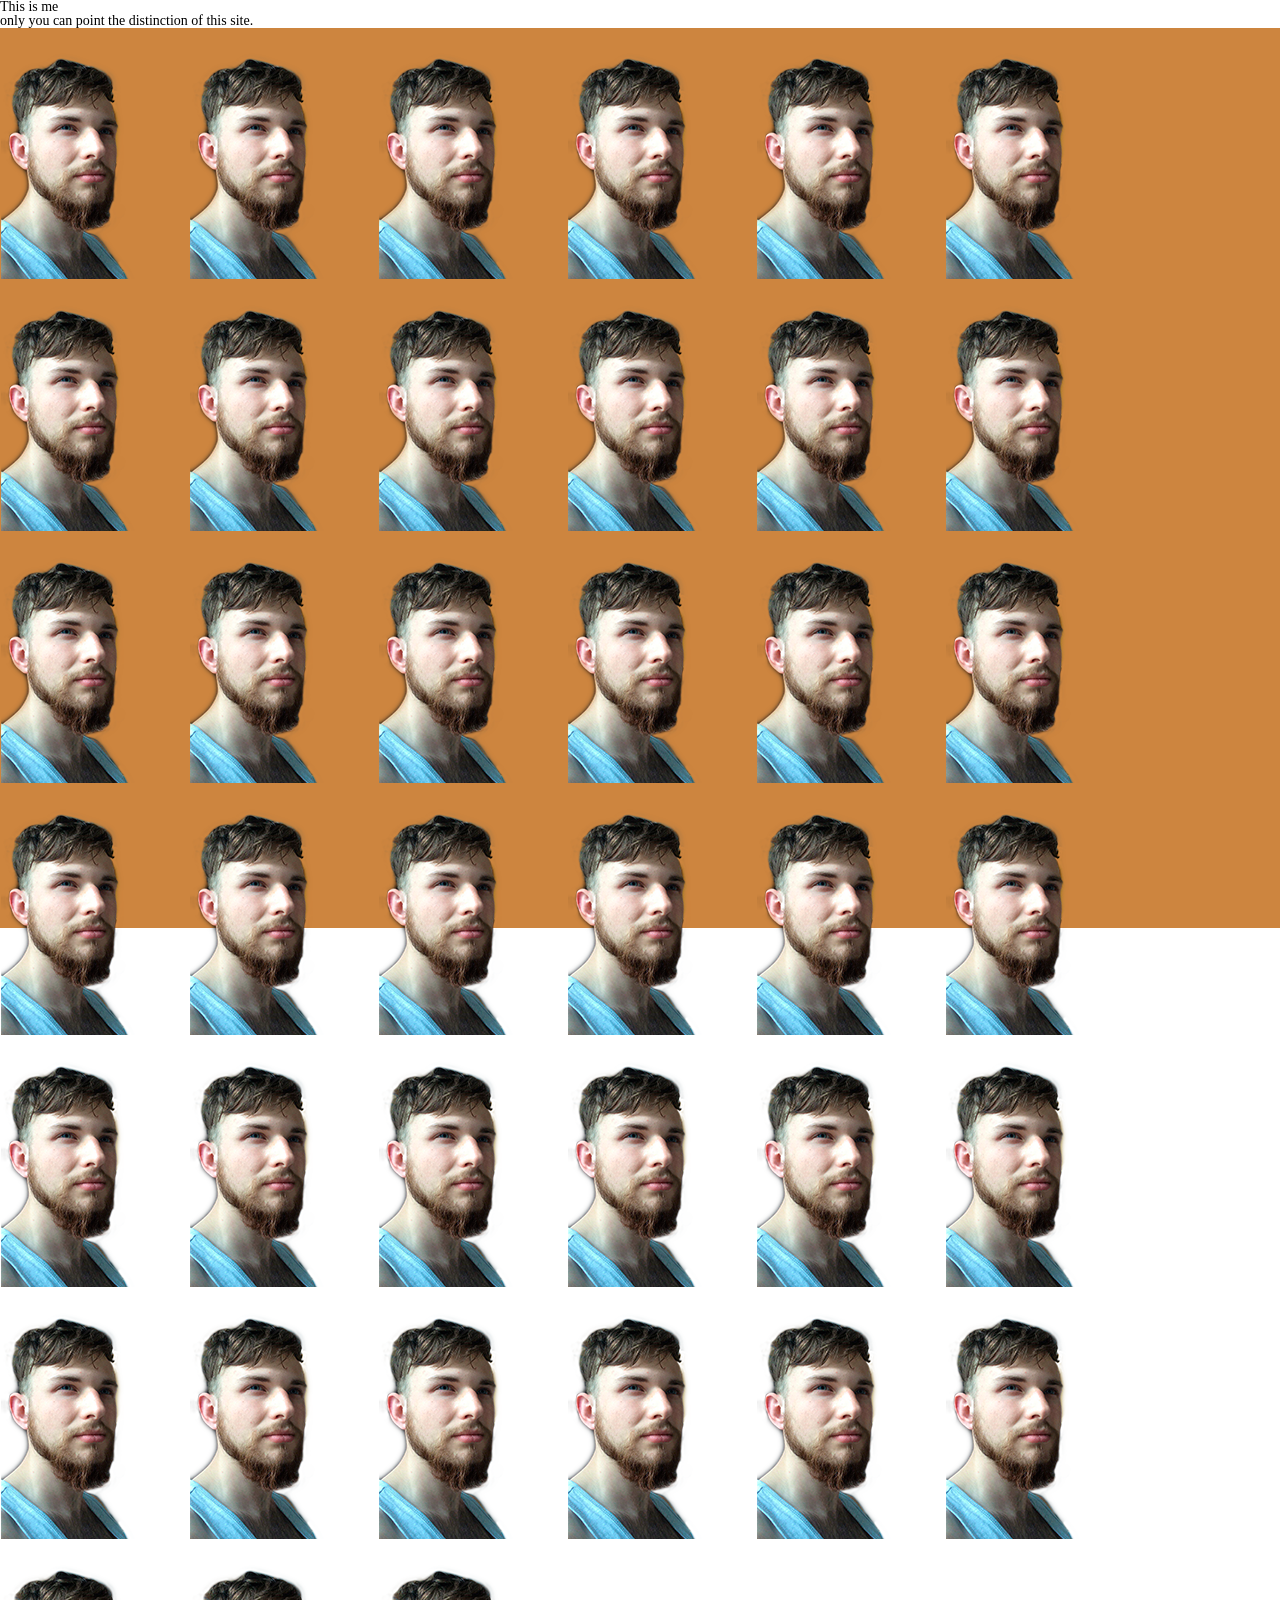
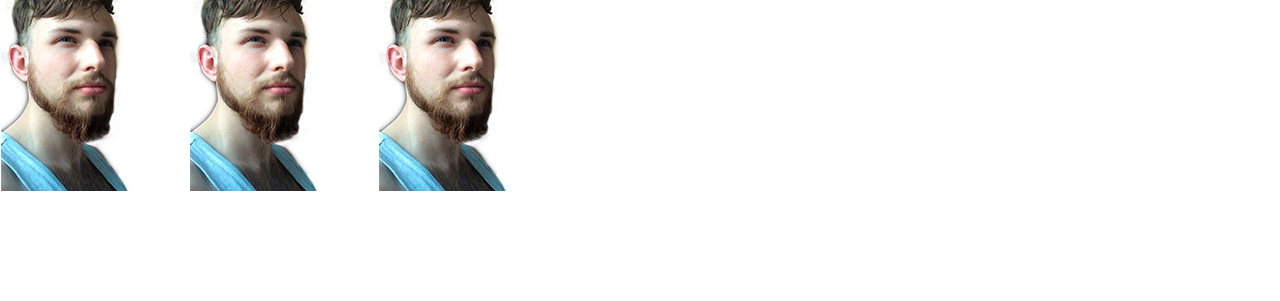
<file: index.html>
<!DOCTYPE html>
<html lang="en">
<head>
    <meta charset="UTF-8" >
    <meta name="viewport" content="width=device-width, initial-scale=1.0">
    <meta http-equiv="X-UA-Compatible" content="ie=edge">
    <link rel="stylesheet" href="css/style.css">
    <title>Infinite Scroll | Lazy Load</title>
</head>
<body>
  <div class="hello"> This is me</div> 
  <p>only you can point the distinction of this site.</p>
<div class="main">
<div class="middle" id="giv">
  <div class="background"></div>
  <img src="/img/clear.png" alt="">
</div>

</div>

    <script src="/main.js"> </script>
</body>
</html>
</file>
<file: css/style.css>
*{
	padding: 0;
	margin: 0;
	border: 0;
}
*,*:before,*:after{
	-moz-box-sizing: border-box;
	-webkit-box-sizing: border-box;
	box-sizing: border-box;
}
:focus,:active{outline: none;}
a:focus,a:active{outline: none;}

nav,footer,header,aside{display: block;}

html,body{
	height: 100%;
	width: 100%;
	font-size: 100%;
	line-height: 1;
	font-size: 14px;
	-ms-text-size-adjust: 100%;
	-moz-text-size-adjust: 100%;
	-webkit-text-size-adjust: 100%;
}
input,button,textarea{font-family:inherit;}

input::-ms-clear{display: none;}
button{cursor: pointer;}
button::-moz-focus-inner {padding:0;border:0;}
a, a:visited{text-decoration: none;}
a:hover{text-decoration: none;}
ul li{list-style: none;}
img{vertical-align: top;}

h1,h2,h3,h4,h5,h6{font-size:inherit;font-weight: 400;}
\\\\\\\\\\\\\\\\\\\\\\\\
html {
    font-size: 60px;
    line-height: 1.6;
    font-family: -apple-system, BlinkMacSystemFont, "Segoe UI", Roboto,
      Oxygen, Ubuntu, Cantarell, "Open Sans", "Helvetica Neue", sans-serif;
  }

.main {
    margin: 0px;
    padding: 0;
    height: 100vh;   
    width: 100vw;
    background-color: peru;
    display: flex;
    flex-wrap: wrap;
    align-content: start;
    border: red 20px;


}
.middle {
    opacity: 1;
    position: relative;
    margin: 0;
    padding: 1px;
     
    
  
}
img {
    position: relative;
    
}
.background {
    height: 40vh;
    width: 10vw;
    position: absolute; 
    
    animation: name 4s linear infinite;
    
    

}
@keyframes nam {
    0% {
        background-color: rgb(255, 9, 9);
    }
    24% {
        background-color: rgb(255, 9, 9);
    }
    25% {
        background-color: rgb(40, 40, 212);
    }
    49%{
        background-color: rgb(40, 40, 212);
    }
    50% {
        background-color: rgb(170, 27, 170);

    }
    74%{
        background-color: rgb(170, 27, 170);
    }
    75% {
        background-color: rgb(24, 192, 24);
    }
    100%{
        background-color: rgb(24, 192, 24);
    }
    
}
</file>
